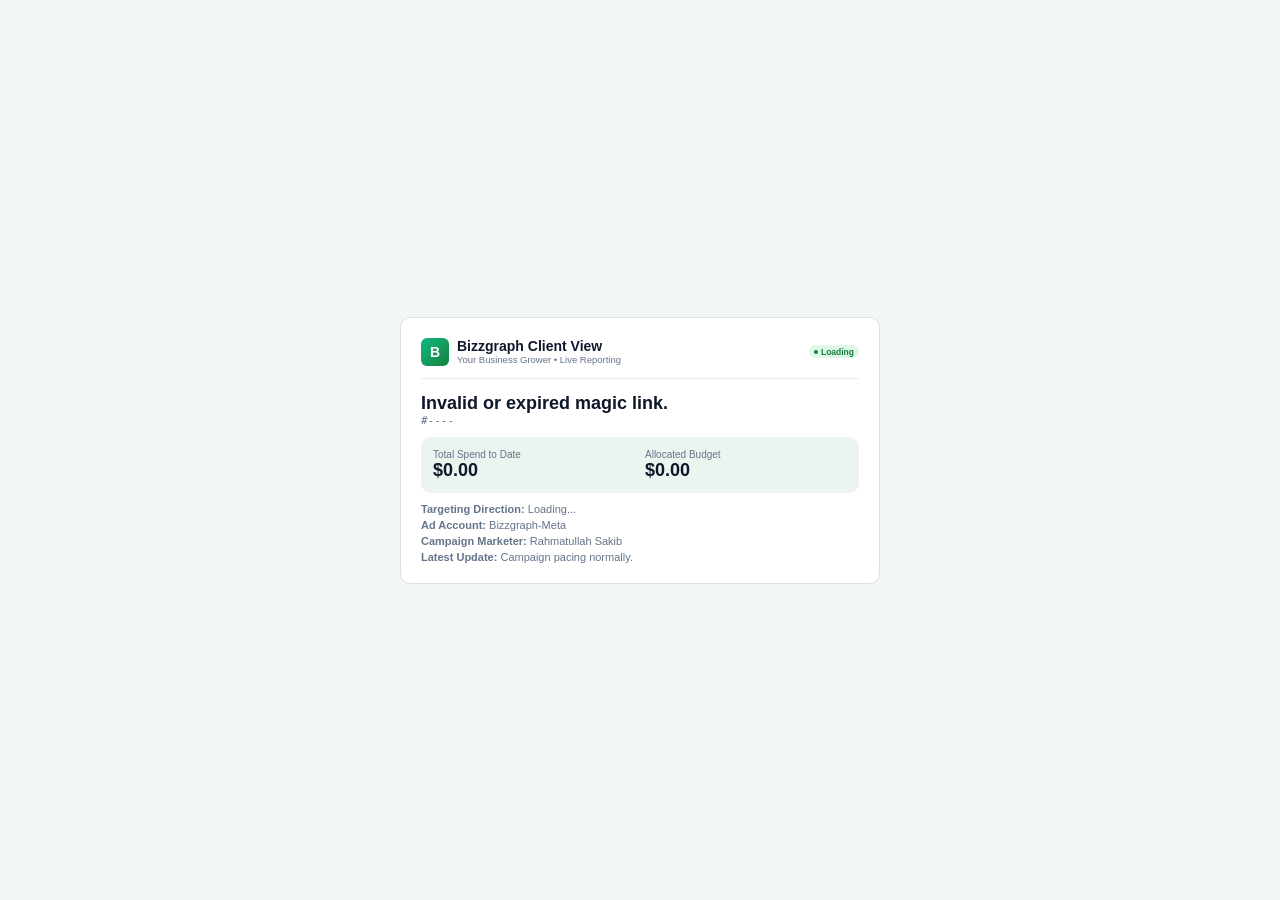
<file: magic.html>
<!DOCTYPE html>
<html lang="en">
<head>
  <meta charset="UTF-8" />
  <meta name="viewport" content="width=device-width, initial-scale=1.0" />
  <title>Bizzgraph Client Portal - Real-time Campaign Live View</title>
  <link rel="stylesheet" href="style.css" />
</head>
<body style="display:flex; align-items:center; justify-content:center; min-height:100vh; background:var(--bg-primary); padding:16px;">
  <div class="table-card" style="width:480px; max-width:96vw; padding:20px; box-shadow:var(--shadow-lg);">
    <div style="display:flex; align-items:center; justify-content:space-between; border-bottom:1px solid var(--border-subtle); padding-bottom:12px; margin-bottom:14px;">
      <div style="display:flex; align-items:center; gap:8px;">
        <div class="brand-icon">B</div>
        <div>
          <div style="font-weight:800; font-size:14px;">Bizzgraph Client View</div>
          <div style="font-size:9.5px; color:var(--text-muted);">Your Business Grower • Live Reporting</div>
        </div>
      </div>
      <span id="magicStatus" class="status-pill status-active"><span class="status-dot"></span>Loading</span>
    </div>

    <div id="magicContent" style="display:flex; flex-direction:column; gap:10px;">
      <div>
        <div id="magicClientName" style="font-size:18px; font-weight:800; color:var(--text-main);">Loading client...</div>
        <div id="magicCampId" class="mono-id" style="font-size:11px;">#----</div>
      </div>

      <div style="display:grid; grid-template-columns:1fr 1fr; gap:10px; background:var(--bg-subtle); padding:12px; border-radius:var(--radius-md);">
        <div>
          <div style="font-size:10px; color:var(--text-muted);">Total Spend to Date</div>
          <div id="magicSpent" style="font-size:18px; font-weight:800; color:var(--text-main);">$0.00</div>
        </div>
        <div>
          <div style="font-size:10px; color:var(--text-muted);">Allocated Budget</div>
          <div id="magicBudget" style="font-size:18px; font-weight:800; color:var(--text-main);">$0.00</div>
        </div>
      </div>

      <div style="font-size:11px; color:var(--text-muted); display:flex; flex-direction:column; gap:4px;">
        <div><b>Targeting Direction:</b> <span id="magicDirection">Loading...</span></div>
        <div><b>Ad Account:</b> <span id="magicAccount">Bizzgraph-Meta</span></div>
        <div><b>Campaign Marketer:</b> <span id="magicMarketer">Rahmatullah Sakib</span></div>
        <div><b>Latest Update:</b> <span id="magicNote">Campaign pacing normally.</span></div>
      </div>
    </div>
  </div>

  <script>
    const params = new URLSearchParams(window.location.search);
    const id = params.get('id');

    async function loadMagicData() {
      if (!id) {
        document.getElementById('magicClientName').textContent = 'Invalid or expired magic link.';
        return;
      }
      try {
        const res = await fetch(`/api/magic/${id}`);
        if (res.ok) {
          const data = await res.json();
          document.getElementById('magicClientName').textContent = data.client_name;
          document.getElementById('magicCampId').textContent = `#${data.unique_id} • Meta Sync: #${data.meta_campaign_id || 'Active'}`;
          document.getElementById('magicSpent').textContent = `$${Number(data.total_spent || 0).toLocaleString(undefined, {minimumFractionDigits: 2})}`;
          document.getElementById('magicBudget').textContent = `$${Number(data.total_budget || 0).toLocaleString()}`;
          document.getElementById('magicDirection').textContent = data.direction || 'Conversion Campaign';
          document.getElementById('magicAccount').textContent = data.current_ad_account || 'Bizzgraph Network';
          document.getElementById('magicMarketer').textContent = data.marketer_name || 'Rahmatullah Sakib';
          document.getElementById('magicNote').textContent = data.quick_notes || 'All metrics operational.';
          
          const st = document.getElementById('magicStatus');
          st.className = `status-pill status-${(data.status || 'active').toLowerCase()}`;
          st.innerHTML = `<span class="status-dot"></span>${data.status || 'Active'}`;
        } else {
          document.getElementById('magicClientName').textContent = 'Campaign not found.';
        }
      } catch (e) {
        document.getElementById('magicClientName').textContent = 'Error loading campaign details.';
      }
    }
    loadMagicData();
  </script>
</body>
</html>
</file>
<file: style.css>
:root{--bg-primary:#f2f7f4;--bg-surface:#ffffff;--bg-surface-glass:rgba(255,255,255,0.92);--bg-subtle:#ebf4ee;--border-color:#d7e4dc;--border-subtle:#e5efe8;--primary-green:#15803d;--primary-green-hover:#166534;--primary-light:#e6f4ea;--text-main:#0f172a;--text-muted:#64748b;--radius-xs:4px;--radius-sm:6px;--radius-md:10px;--radius-lg:14px;--radius-full:9999px;--font-main:-apple-system,BlinkMacSystemFont,"Segoe UI",Roboto,Inter,sans-serif;--font-mono:ui-monospace,Menlo,Monaco,Consolas,monospace;}
[data-theme="dark"]{--bg-primary:#0a140d;--bg-surface:#112216;--bg-surface-glass:rgba(17,34,22,0.95);--bg-subtle:#172d1f;--border-color:#244630;--border-subtle:#1a3623;--primary-green:#22c55e;--primary-green-hover:#4ade80;--primary-light:rgba(34,197,94,0.16);--text-main:#f8fafc;--text-muted:#94a3b8;}
[data-theme="dark"] body,[data-theme="dark"] h1,[data-theme="dark"] h2,[data-theme="dark"] h3,[data-theme="dark"] p,[data-theme="dark"] span,[data-theme="dark"] label,[data-theme="dark"] div,[data-theme="dark"] table,[data-theme="dark"] th,[data-theme="dark"] td,[data-theme="dark"] .brand-title,[data-theme="dark"] .page-title,[data-theme="dark"] .stat-val,[data-theme="dark"] .client-name-text,[data-theme="dark"] .budget-val,[data-theme="dark"] .modal-title,[data-theme="dark"] .notif-text{color:#f1f5f9;}
[data-theme="dark"] input,[data-theme="dark"] select,[data-theme="dark"] textarea{background-color:#16291c!important;color:#f8fafc!important;border-color:#2b4f36!important;}
[data-theme="dark"] .modal-box,[data-theme="dark"] .notif-popup,[data-theme="dark"] .filter-popover,[data-theme="dark"] .surface-card,[data-theme="dark"] .table-card{background:#122116;border-color:#244630;}
*,*::before,*::after{box-sizing:border-box;margin:0;padding:0;}
html,body{height:100%;width:100%;overflow:hidden;font-family:var(--font-main);background-color:var(--bg-primary);color:var(--text-main);font-size:12px;}
.app-container{display:flex;height:100vh;width:100vw;overflow:hidden;}
.sidebar{width:200px;min-width:200px;height:100vh;background:var(--bg-surface-glass);backdrop-filter:blur(16px);border-right:1px solid var(--border-color);display:flex;flex-direction:column;flex-shrink:0;z-index:50;}
.sidebar-header{padding:12px 14px 10px;display:flex;align-items:center;gap:8px;border-bottom:1px solid var(--border-subtle);}
.brand-icon{width:28px;height:28px;border-radius:var(--radius-sm);background:linear-gradient(135deg,#10b981,#15803d);display:flex;align-items:center;justify-content:center;color:#fff;font-weight:800;font-size:14px;}
.brand-info{display:flex;flex-direction:column;line-height:1.15;}
.brand-title{font-weight:800;font-size:13px;color:var(--text-main);}
.brand-slogan{font-size:8.5px;font-weight:600;color:var(--text-muted);}
.sidebar-nav{padding:10px 8px;display:flex;flex-direction:column;gap:2px;flex:1;}
.nav-link{display:flex;align-items:center;justify-content:space-between;padding:7px 10px;border-radius:var(--radius-sm);font-size:11px;font-weight:600;color:var(--text-muted);background:transparent;border:none;cursor:pointer;text-align:left;}
.nav-link:hover{background:var(--bg-subtle);color:var(--text-main);}
.nav-link.active{background:var(--primary-light);color:var(--primary-green);font-weight:700;}
.nav-badge{font-size:8.5px;font-weight:700;padding:1px 6px;border-radius:var(--radius-full);background:rgba(21,128,61,0.12);color:var(--primary-green);}
.user-role-badge-box{margin:6px 8px;padding:8px 10px;background:var(--bg-subtle);border:1px solid var(--border-color);border-radius:var(--radius-md);display:flex;flex-direction:column;gap:3px;}
.role-box-label{font-size:8.5px;color:var(--text-muted);font-weight:800;}
.role-permission-hint{font-size:8px;color:var(--primary-green);font-weight:700;}
.sidebar-footer{padding:8px 12px;border-top:1px solid var(--border-subtle);}
.admin-profile{display:flex;align-items:center;gap:8px;cursor:pointer;}
.avatar-circle{width:26px;height:26px;border-radius:50%;background:linear-gradient(135deg,#059669,#15803d);color:#fff;display:flex;align-items:center;justify-content:center;font-weight:800;font-size:9.5px;}
.admin-details{display:flex;flex-direction:column;line-height:1.15;}
.admin-name{font-weight:700;font-size:10.5px;}
.admin-role{font-size:8.5px;color:var(--text-muted);}
.main-viewport{flex:1;display:flex;flex-direction:column;height:100vh;overflow:hidden;position:relative;}
.top-navbar{height:46px;min-height:46px;padding:0 14px;background:var(--bg-surface-glass);backdrop-filter:blur(14px);border-bottom:1px solid var(--border-color);display:flex;align-items:center;justify-content:space-between;gap:10px;z-index:40;}
.search-wrap{position:relative;flex:1;max-width:440px;min-width:200px;}
.search-input{width:100%;height:29px;padding:0 34px 0 28px;border-radius:var(--radius-full);border:1px solid var(--border-color);background:var(--bg-subtle);font-size:10.5px;color:var(--text-main);outline:none;}
.search-input:focus{border-color:var(--primary-green);background:var(--bg-surface);}
.search-icon-svg{position:absolute;left:8px;top:50%;transform:translateY(-50%);font-size:10px;color:var(--text-muted);}
.kbd-badge{position:absolute;right:8px;top:50%;transform:translateY(-50%);font-size:8px;font-weight:700;padding:1px 4px;border-radius:3px;border:1px solid var(--border-color);color:var(--text-muted);}
.header-export-btn{display:inline-flex;align-items:center;gap:4px;height:28px;padding:0 10px;border-radius:var(--radius-full);border:1px solid var(--border-color);background:var(--bg-surface);color:var(--primary-green);font-weight:700;font-size:10px;cursor:pointer;white-space:nowrap;flex-shrink:0;}
.header-export-btn:hover{background:var(--primary-light);border-color:var(--primary-green);}
.navbar-right{display:flex;align-items:center;gap:8px;margin-left:auto;}
.theme-switch-btn{display:flex;align-items:center;gap:4px;padding:3px 8px;border-radius:var(--radius-full);background:var(--bg-subtle);border:1px solid var(--border-color);cursor:pointer;color:var(--text-main);font-size:10.5px;font-weight:700;}
.notif-btn-wrap{position:relative;}
.icon-btn{width:28px;height:28px;border-radius:50%;border:1px solid var(--border-color);background:var(--bg-subtle);color:var(--text-main);display:flex;align-items:center;justify-content:center;cursor:pointer;position:relative;}
.notif-badge-pill{position:absolute;top:-2px;right:-2px;background:#ef4444;color:#fff!important;font-size:8px;font-weight:800;width:13px;height:13px;border-radius:50%;display:flex;align-items:center;justify-content:center;}
.notif-popup{position:absolute;top:34px;right:0;width:280px;background:var(--bg-surface);border:1px solid var(--border-color);border-radius:var(--radius-md);box-shadow:0 4px 14px rgba(0,0,0,0.12);padding:8px;display:none;flex-direction:column;gap:6px;z-index:100;}
.notif-popup.open{display:flex;}
.notif-header{display:flex;align-items:center;justify-content:space-between;border-bottom:1px solid var(--border-subtle);padding-bottom:4px;}
.notif-list{display:flex;flex-direction:column;gap:4px;max-height:220px;overflow-y:auto;}
.notif-item{padding:5px 6px;border-radius:var(--radius-sm);background:var(--bg-subtle);font-size:9.5px;border-left:2px solid var(--primary-green);}
.notif-item.read{border-left-color:var(--border-color);opacity:0.7;}
.notif-text{font-weight:600;color:var(--text-main);}
.notif-time{font-size:8px;color:var(--text-muted);}
.btn{display:inline-flex;align-items:center;justify-content:center;gap:4px;height:26px;padding:0 10px;border-radius:var(--radius-full);font-size:10px;font-weight:700;cursor:pointer;border:none;white-space:nowrap;}
.btn-sm{height:23px;padding:0 8px;font-size:9.5px;}
.btn-primary{background:var(--primary-green);color:#fff!important;}
.btn-primary:hover{background:var(--primary-green-hover);}
.btn-outline{background:var(--bg-surface);border:1px solid var(--border-color);color:var(--text-main);}
.btn-outline:hover{background:var(--bg-subtle);border-color:var(--primary-green);}
.view-panel{display:none;height:calc(100vh - 46px);overflow-y:auto;padding:8px 12px 70px;}
.view-panel.active{display:flex;flex-direction:column;gap:8px;}
.dashboard-sub-header{display:flex;align-items:center;justify-content:space-between;flex-shrink:0;}
.sub-header-left{display:flex;flex-direction:column;gap:1px;}
.page-category-badge{font-size:8.5px;font-weight:800;color:var(--primary-green);}
.page-title{font-size:15px;font-weight:800;color:var(--text-main);line-height:1.15;}
.page-desc{font-size:9.5px;color:var(--text-muted);}
.sub-header-right{display:flex;align-items:center;gap:6px;}
.date-select-wrap select{height:24px;padding:0 6px;border-radius:var(--radius-full);border:1px solid var(--border-color);background:var(--bg-subtle);font-size:9.5px;font-weight:700;color:var(--text-main);outline:none;cursor:pointer;}
.stats-cards-strip{display:grid;grid-template-columns:repeat(4,1fr);gap:6px;flex-shrink:0;}
.stat-card{background:var(--bg-surface);border:1px solid var(--border-color);border-radius:var(--radius-md);padding:6px 10px;display:flex;align-items:center;gap:8px;}
.stat-icon-wrap{width:28px;height:28px;border-radius:var(--radius-sm);background:var(--primary-light);border:1px solid var(--border-color);color:var(--primary-green);display:flex;align-items:center;justify-content:center;font-size:13px;flex-shrink:0;}
.stat-body{display:flex;flex-direction:column;gap:1px;min-width:0;}
.stat-title{font-size:9.5px;font-weight:600;color:var(--text-muted);}
.stat-val{font-size:13.5px;font-weight:800;color:var(--text-main);}
.stat-trend{font-size:8.5px;font-weight:700;color:#15803d;}
[data-theme="dark"] .stat-trend{color:#22c55e!important;}
.controls-bar{display:flex;align-items:center;justify-content:space-between;gap:6px;background:var(--bg-surface);border:1px solid var(--border-color);border-radius:var(--radius-md);padding:4px 6px;flex-shrink:0;position:relative;}
.status-tabs{display:flex;gap:2px;}
.status-tab-btn{padding:2.5px 7px;border-radius:var(--radius-full);border:none;background:transparent;font-size:10px;font-weight:600;color:var(--text-muted);cursor:pointer;}
.status-tab-btn:hover{background:var(--bg-subtle);color:var(--text-main);}
.status-tab-btn.active{background:var(--primary-green);color:#fff!important;font-weight:700;}
.controls-right-tools{display:flex;align-items:center;gap:4px;}
.table-filter-input{height:22px;padding:0 6px;border-radius:var(--radius-full);border:1px solid var(--border-color);background:var(--bg-subtle);font-size:9.5px;color:var(--text-main);outline:none;width:120px;}
.filter-popover-btn{display:inline-flex;align-items:center;gap:3px;height:22px;padding:0 7px;border-radius:var(--radius-full);border:1px solid var(--border-color);background:var(--bg-subtle);font-size:9.5px;font-weight:700;color:var(--text-main);cursor:pointer;}
.filter-popover{position:absolute;top:32px;right:6px;width:240px;background:var(--bg-surface);border:1px solid var(--border-color);border-radius:var(--radius-md);box-shadow:0 4px 14px rgba(0,0,0,0.12);padding:8px;display:none;flex-direction:column;gap:6px;z-index:100;}
.filter-popover.open{display:flex;}
.filter-row label{font-size:9px;font-weight:700;color:var(--text-muted);display:block;margin-bottom:1px;}
.filter-select{width:100%;height:22px;padding:0 4px;font-size:9.5px;border-radius:var(--radius-xs);border:1px solid var(--border-color);background:var(--bg-subtle);color:var(--text-main);}
.table-card{background:var(--bg-surface);border:1px solid var(--border-color);border-radius:var(--radius-md);display:flex;flex-direction:column;min-height:0;overflow:hidden;}
.surface-card{background:var(--bg-surface);border:1px solid var(--border-color);border-radius:var(--radius-md);padding:10px;display:flex;flex-direction:column;gap:6px;}
.table-viewport{overflow-y:auto;overflow-x:hidden;flex:1;width:100%;}
.high-density-table{width:100%;border-collapse:collapse;table-layout:fixed;font-size:11px;}
.high-density-table th{padding:5px 4px;background:var(--bg-subtle);border-bottom:1px solid var(--border-color);text-align:left;font-weight:700;font-size:8.5px;text-transform:uppercase;color:var(--text-muted);white-space:nowrap;}
.high-density-table td{padding:4px 4px;border-bottom:1px solid var(--border-subtle);vertical-align:middle;white-space:nowrap;overflow:hidden;text-overflow:ellipsis;}
.high-density-table tbody tr:hover td{background:rgba(21,128,61,0.04);}
[data-theme="dark"] .high-density-table tbody tr:hover td{background:rgba(34,197,94,0.06);}
.status-pill{display:inline-flex;align-items:center;gap:3px;padding:1.5px 5px;border-radius:var(--radius-full);font-size:8.5px;font-weight:700;}
.status-active{background:rgba(34,197,94,0.15);color:#15803d;}
.status-paused{background:rgba(234,179,8,0.16);color:#b45309;}
.status-rejected{background:rgba(239,68,68,0.15);color:#dc2626;}
.status-dot{width:4px;height:4px;border-radius:50%;background:currentColor;}
.client-name-text{font-weight:700;font-size:10px;color:var(--text-main);overflow:hidden;text-overflow:ellipsis;}
.mono-id{font-family:var(--font-mono);font-size:8px;color:var(--text-muted);}
.spent-inline-input{width:50px;padding:1px 2px;font-size:10px;font-weight:700;border:1px solid transparent;border-radius:var(--radius-xs);background:transparent;color:var(--text-main);outline:none;}
.spent-inline-input:hover{border-color:var(--border-color);background:var(--bg-subtle);}
.spent-inline-input:focus{border-color:var(--primary-green);background:var(--bg-surface);}
.budget-val{font-weight:700;font-size:10px;color:var(--text-main);}
.budget-sub{font-size:8px;color:var(--text-muted);}
.direction-cell{overflow:hidden;text-overflow:ellipsis;}
.marketer-cell{display:flex;align-items:center;gap:4px;overflow:hidden;}
.marketer-avatar-sm{width:16px;height:16px;border-radius:50%;background:#15803d;color:#fff;display:flex;align-items:center;justify-content:center;font-size:7px;font-weight:800;flex-shrink:0;}
.action-btns-group{display:flex;align-items:center;gap:2px;}
.tbl-btn{padding:1.5px 5px;border-radius:var(--radius-xs);border:1px solid var(--border-color);background:var(--bg-subtle);color:var(--text-main);font-size:8px;font-weight:700;cursor:pointer;white-space:nowrap;}
.tbl-btn-edit{background:#e0f2fe;color:#0284c7!important;border-color:#bae6fd;}
.tbl-btn-note{background:#fef3c7;color:#b45309!important;border-color:#fde68a;}
.table-footer{padding:4px 8px;background:var(--bg-subtle);border-top:1px solid var(--border-subtle);display:flex;align-items:center;justify-content:space-between;font-size:8.5px;color:var(--text-muted);flex-shrink:0;}
.cards-grid{display:grid;grid-template-columns:repeat(auto-fill,minmax(240px,1fr));gap:8px;}
.settings-container{display:flex;flex-direction:column;gap:10px;max-width:540px;}
.settings-card{padding:12px;}
.settings-section-title{font-size:12px;font-weight:800;margin-bottom:8px;color:var(--text-main);}
.meta-desc{font-size:9.5px;color:var(--text-muted);margin:6px 0 8px;line-height:1.35;}
.meta-restricted-box{padding:10px;background:rgba(239,68,68,0.1);border-radius:var(--radius-sm);border:1px solid rgba(239,68,68,0.25);margin-top:6px;}
.restricted-title{color:#dc2626;font-weight:800;font-size:11px;}
.restricted-text{font-size:9.5px;color:var(--text-muted);margin-top:2px;}
.modal-overlay{position:fixed;inset:0;background:rgba(0,0,0,0.5);backdrop-filter:blur(4px);display:none;align-items:center;justify-content:center;z-index:1000;padding:12px;}
.modal-overlay.open{display:flex;}
.modal-box{background:var(--bg-surface);border:1px solid var(--border-color);border-radius:var(--radius-lg);box-shadow:0 8px 24px rgba(0,0,0,0.15);width:360px;max-width:95vw;padding:14px;display:flex;flex-direction:column;gap:8px;}
.modal-header{display:flex;align-items:center;justify-content:space-between;border-bottom:1px solid var(--border-subtle);padding-bottom:4px;}
.modal-title{font-size:12.5px;font-weight:800;color:var(--text-main);}
.modal-close-btn{background:transparent;border:none;font-size:13px;cursor:pointer;color:var(--text-muted);}
.form-group{display:flex;flex-direction:column;gap:2px;}
.form-label{font-size:9px;font-weight:700;color:var(--text-muted);}
.form-input,.form-select,.form-textarea{width:100%;padding:4px 6px;border-radius:var(--radius-xs);border:1px solid var(--border-color);background:var(--bg-subtle);color:var(--text-main);font-size:10px;outline:none;font-family:inherit;}
.form-actions{display:flex;justify-content:flex-end;gap:4px;margin-top:4px;}
.mobile-view-container{display:none;flex-direction:column;gap:8px;}
.mobile-greeting-banner{display:flex;justify-content:space-between;align-items:center;margin-bottom:2px;}
.mobile-greeting-text{font-size:9.5px;color:var(--text-muted);}
.mobile-user-name{font-size:14px;font-weight:800;color:var(--text-main);}
.mobile-card-item{background:var(--bg-surface);border:1px solid var(--border-color);border-radius:var(--radius-md);padding:8px 10px;display:flex;flex-direction:column;gap:6px;}
.mobile-card-top{display:flex;align-items:center;justify-content:space-between;}
.mobile-card-brand-wrap{display:flex;align-items:center;gap:6px;}
.mobile-client-avatar{width:26px;height:26px;border-radius:var(--radius-sm);background:linear-gradient(135deg,#10b981,#15803d);color:#fff;display:flex;align-items:center;justify-content:center;font-weight:800;font-size:11px;}
.mobile-card-metrics-row{display:flex;align-items:center;justify-content:space-between;background:var(--bg-subtle);padding:4px 8px;border-radius:var(--radius-sm);}
.mobile-card-actions{display:flex;align-items:center;justify-content:space-between;}
.mobile-bottom-bar{position:fixed;bottom:0;left:0;right:0;height:54px;background:var(--bg-surface-glass);backdrop-filter:blur(16px);border-top:1px solid var(--border-color);display:none;align-items:center;justify-content:space-around;z-index:500;}
.m-nav-item{display:flex;flex-direction:column;align-items:center;gap:2px;background:transparent;border:none;color:var(--text-muted);font-size:9px;font-weight:700;cursor:pointer;padding:4px 8px;}
.m-nav-item.active{color:var(--primary-green);}
.m-nav-svg{width:19px;height:19px;}
.m-fab-btn{width:42px;height:42px;border-radius:50%;background:var(--primary-green);color:#fff!important;display:flex;align-items:center;justify-content:center;border:none;cursor:pointer;margin-top:-16px;box-shadow:0 4px 12px rgba(21,128,61,0.4);}
.mobile-more-item{display:flex;align-items:center;justify-content:space-between;padding:8px 10px;border-radius:var(--radius-md);background:var(--bg-subtle);border:1px solid var(--border-color);cursor:pointer;}
.mobile-more-icon-title{display:flex;align-items:center;gap:8px;}
.mobile-more-icon{font-size:16px;}
.mobile-more-text{font-size:11px;font-weight:700;color:var(--text-main);}
.mobile-more-sub{font-size:8.5px;color:var(--text-muted);}
.toggle-pill{width:34px;height:18px;border-radius:var(--radius-full);background:#cbd5e1;position:relative;transition:background 0.2s ease;}
.toggle-dot{position:absolute;top:2px;left:2px;width:14px;height:14px;border-radius:50%;background:#fff;transition:transform 0.2s ease;}
.toggle-pill.active{background:var(--primary-green);}
.toggle-pill.active .toggle-dot{transform:translateX(16px);}
.print-report-container{display:none;}
@media print{
  @page{size:landscape;margin:8mm;}
  body{background:#fff!important;color:#0f172a!important;overflow:visible!important;height:auto!important;font-size:10px!important;}
  .app-container,.main-viewport,.view-panel{display:block!important;height:auto!important;overflow:visible!important;width:100%!important;padding:0!important;}
  .sidebar,.top-navbar,.dashboard-sub-header,.controls-bar,.mobile-bottom-bar,.modal-overlay,.action-btns-group,.table-footer,.spent-inline-input,.mobile-view-container,#campaignsTableCard,.cards-grid,.settings-container{display:none!important;}
  .print-report-container{display:block!important;}
}
@media (max-width:820px){
  .sidebar{display:none!important;}
  .top-navbar{height:48px;padding:0 10px;gap:8px;display:flex;align-items:center;justify-content:flex-start;}
  .search-wrap{flex:0 1 50%;max-width:50%;min-width:125px;margin:0;}
  .search-input{height:28px;font-size:10px;padding:0 8px 0 24px;}
  .search-icon-svg{left:7px;font-size:9px;}
  .kbd-badge{display:none!important;}
  .header-export-btn{display:inline-flex!important;height:28px;padding:0 8px;font-size:10px;flex-shrink:0;margin:0;}
  .top-navbar .theme-switch-btn{display:none!important;}
  .navbar-right{margin-left:auto;flex-shrink:0;display:flex;align-items:center;}
  .icon-btn{width:30px;height:30px;font-size:13px;}
  .stats-cards-strip{grid-template-columns:repeat(2,1fr);}
  #campaignsTableCard{display:none!important;}
  .mobile-view-container{display:flex!important;}
  .mobile-bottom-bar{display:flex!important;}
  .dashboard-sub-header{flex-direction:column;align-items:flex-start;gap:6px;}
  .dashboard-sub-header .sub-header-right{width:100%;justify-content:space-between;}
  .cards-grid{grid-template-columns:1fr;}
  .settings-container{max-width:100%;}
}
</file>
